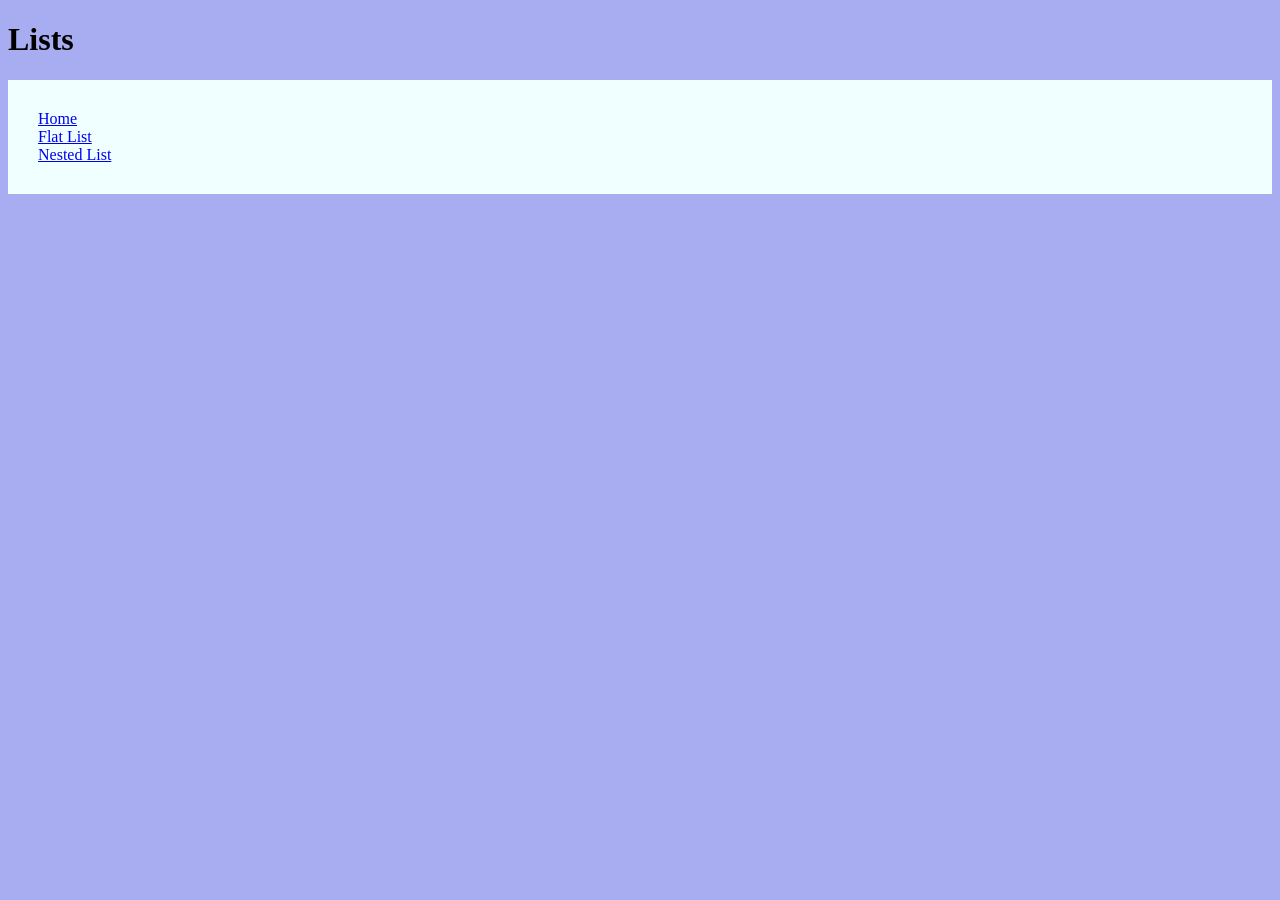
<file: index.html>
<!DOCTYPE html>
<html lang="en">

<head>
    <meta charset="utf-8">
    <title>Lists</title>
    <link rel="stylesheet" href="style.css">

</head>




<body>
    <h1>Lists</h1>

    <ul class="nav">
        <li>
            <a href="index.html">Home</a>
        </li>
        <li>
            <a href="flat-list.html">Flat List</a>
        </li>
        <li>
            <a href="nested-list.html">Nested List</a>
        </li>
    </ul>



</body>





</html>
</file>
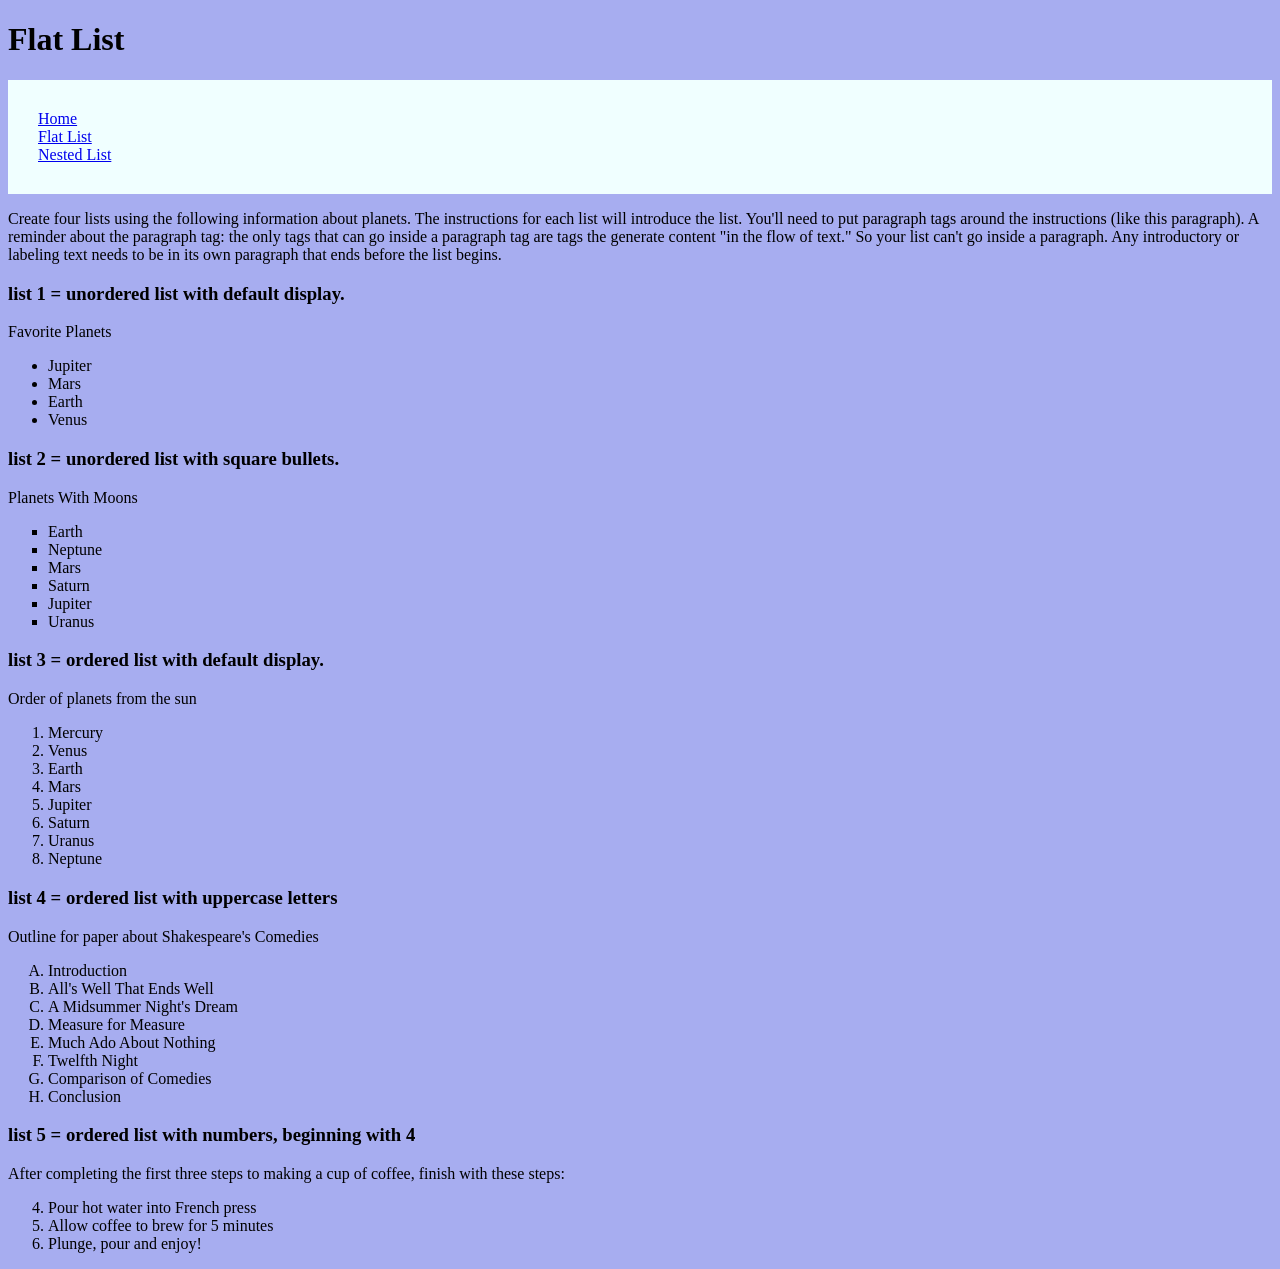
<file: flat-list.html>
<!DOCTYPE html>
<html lang="en">

<head>
    <meta charset="utf-8">
    <title>Lists</title>
    <link rel="stylesheet" href="style.css">

</head>



<body>
    <h1>Flat List</h1>

    <ul class="nav">
        <li>
            <a href="index.html">Home</a>
        </li>
        <li>
            <a href="flat-list.html">Flat List</a>
        </li>
        <li>
            <a href="nested-list.html">Nested List</a>
        </li>
    </ul>


    <p>Create four lists using the following information about planets. The instructions for each list will introduce the list. You'll need to put paragraph tags around the instructions (like this paragraph). A reminder about the paragraph tag: the only tags that can go inside a paragraph tag are tags the generate content "in the flow of text." So your list can't go inside a paragraph. Any introductory or labeling text needs to be in its own paragraph that ends before the list begins.</p>

    <h3>list 1 = unordered list with default display.</h3>

    <p>Favorite Planets</p>

        <ul>
            <li>Jupiter</li>
            <li>Mars</li>
            <li>Earth</li>
            <li>Venus</li>
        </ul>


    <h3>list 2 = unordered list with square bullets.</h3>

    <p>Planets With Moons</p>

    <ul class="square-list">
        <li>Earth</li>
        <li>Neptune</li>
        <li>Mars</li>
        <li>Saturn</li>
        <li>Jupiter</li>
        <li>Uranus</li>
    </ul>


    <h3>list 3 = ordered list with default display.</h3>

    <p>Order of planets from the sun</p>

    <ol>
        <li>Mercury</li>
        <li>Venus</li>
        <li>Earth</li>
        <li>Mars</li>
        <li>Jupiter</li>
        <li>Saturn</li>
        <li>Uranus</li>
        <li>Neptune</li>
    </ol>


    <h3>list 4 = ordered list with uppercase letters</h3>

    <p>Outline for paper about Shakespeare's Comedies</p>

    <ol class="letters-list">
        <li>Introduction</li>
        <li>All's Well That Ends Well</li>
        <li>A Midsummer Night's Dream</li>
        <li>Measure for Measure</li>
        <li>Much Ado About Nothing</li>
        <li>Twelfth Night</li>
        <li>Comparison of Comedies</li>
        <li>Conclusion</li>
    </ol>


    <h3>list 5 = ordered list with numbers, beginning with 4</h3>

    <p>After completing the first three steps to making a cup of coffee, finish with these steps:</p>

    <ol start="4">
        <li>Pour hot water into French press</li>
        <li>Allow coffee to brew for 5 minutes</li>
        <li>Plunge, pour and enjoy!</li>
    </ol>



</body>



</html>
</file>
<file: style.css>
html {
    background-color: lab(72.05% 9.51 -34.85);
}

.square-list {
    list-style-type: square;
}

.letters-list {
    list-style-type: upper-alpha;
}

.nav {
    list-style-type: none;
    background-color: rgb(240, 255, 255);
    padding: 30px;
    margin-bottom: 100;
}
</file>
